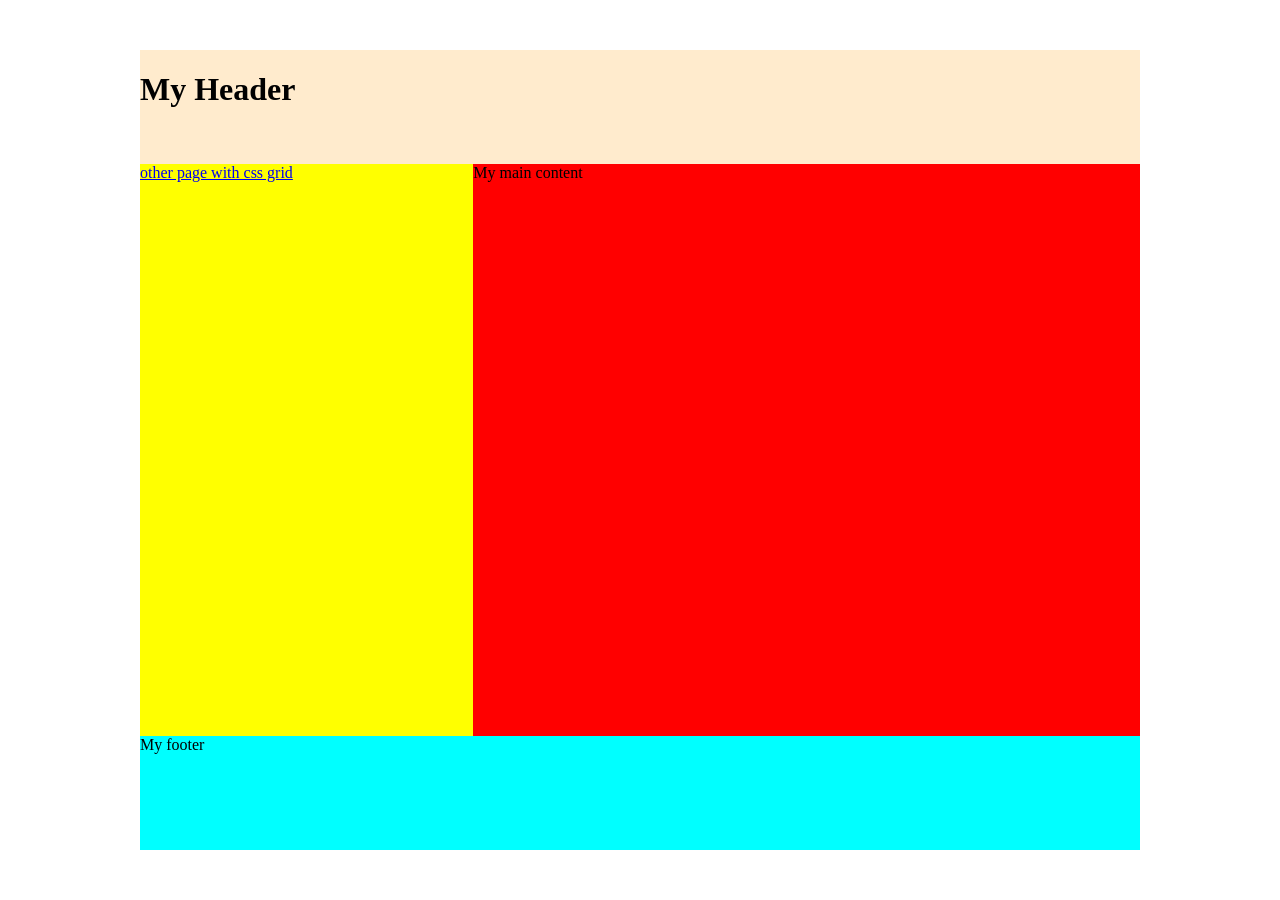
<file: cssGrid/index.html>
<html>
  <head>
    <link rel="stylesheet" href="css/style.css" type="text/css" />
  </head>
  <body>
    <div class="wrapper">
      <header>
        <h1>My Header</h1>
      </header>
      <main>My main content</main>
      <aside><a href="grid.html">other page with css grid</a></aside>
      <footer>My footer</footer>
    </div>
  </body>
</html>
</file>
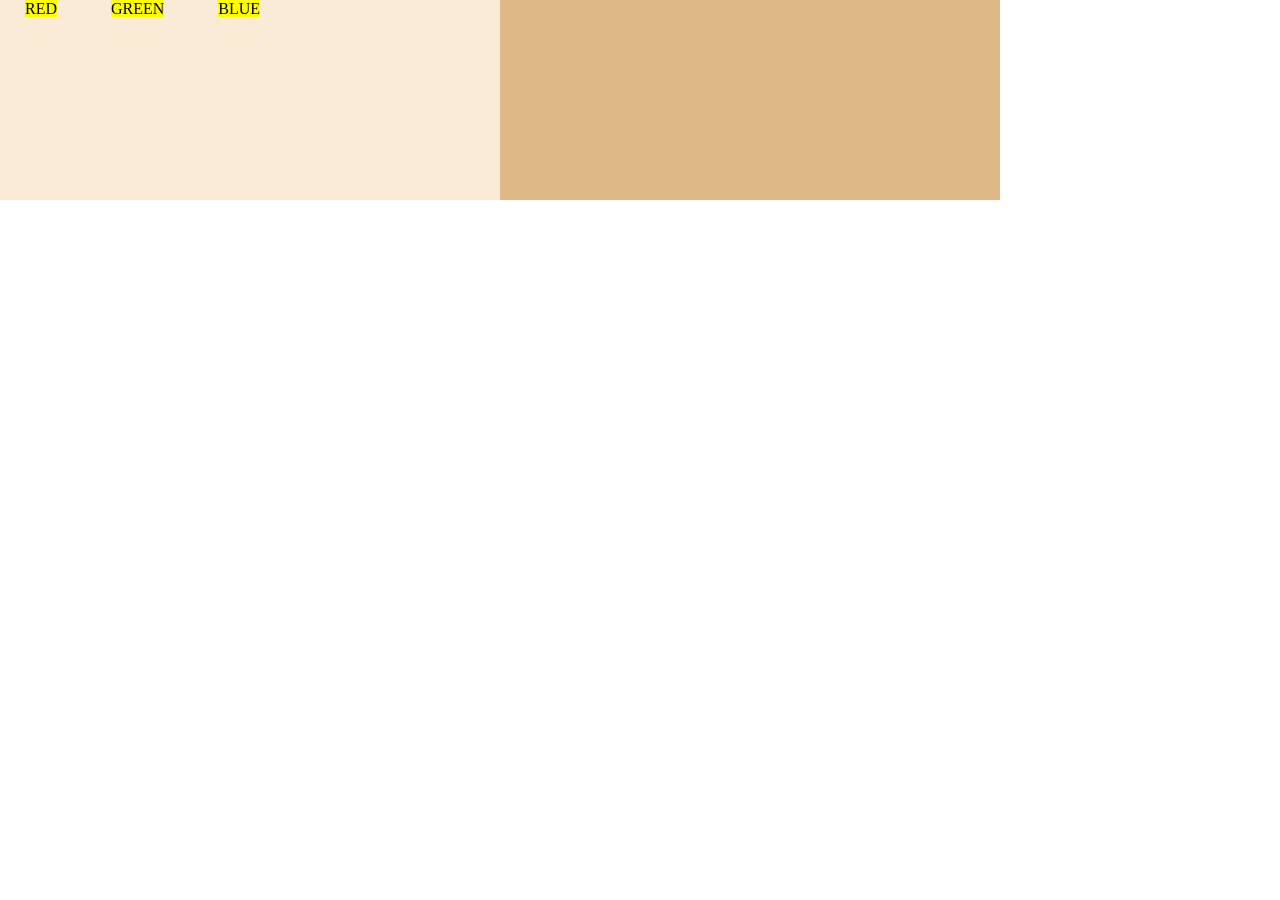
<file: drag-n-drop/index.html>
<html>
    <head>
        <link rel="stylesheet" type="text/css" href="css/styles.css" />
    </head>

    <body>
        <div class="drag">
            <span draggable="true" id="1" class="item">RED</span>
            <span draggable="true" id="2" class="item">GREEN</span>
            <span draggable="true" id="3" class="item">BLUE</span>
        </div>
        <div class="drag" id="dark">
            
        </div>

        <script src="js/main.js"></script>
    </body>


</html>
</file>
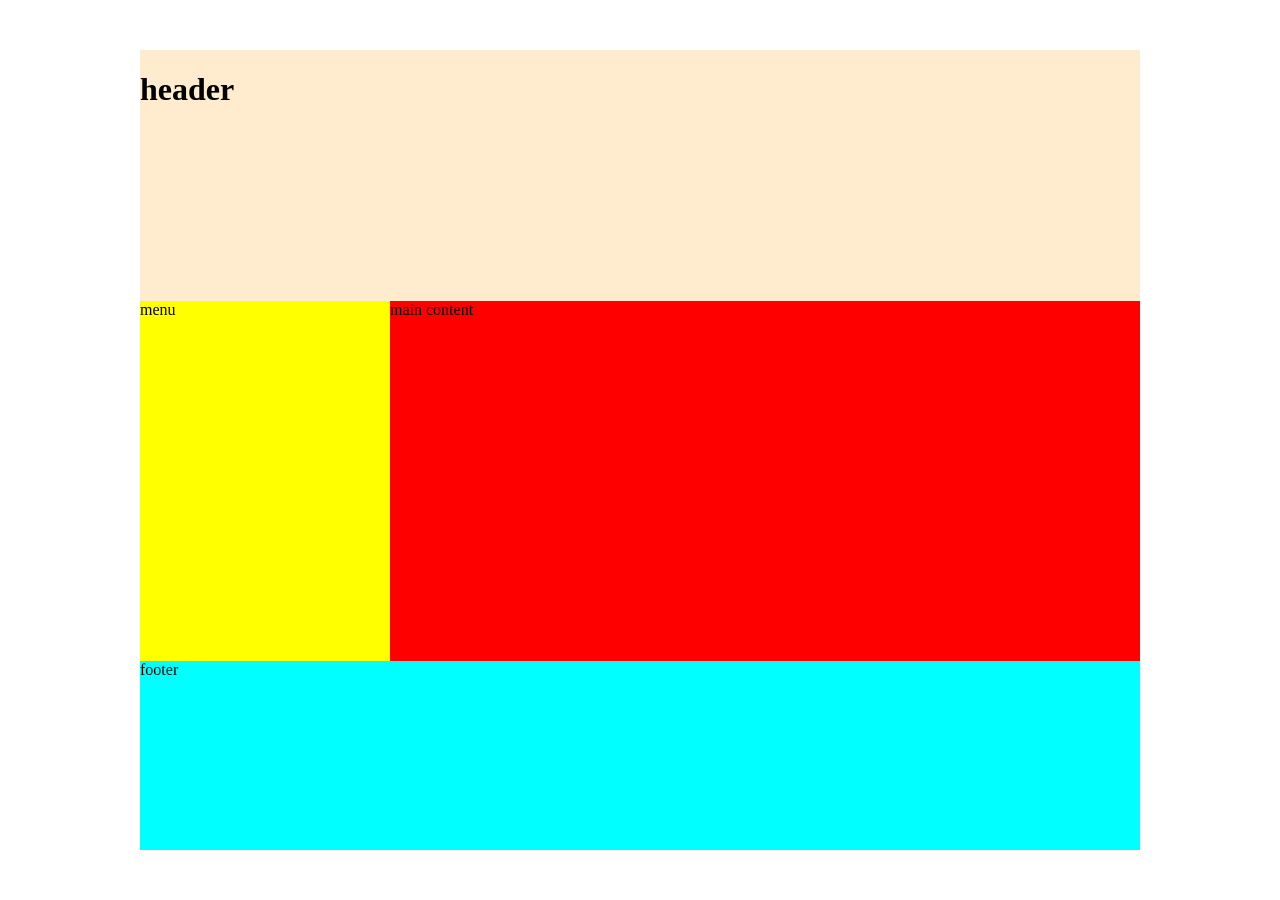
<file: cssGrid/grid.html>
<html>
    <head>
        <link href="css/styles2.css" rel="stylesheet" type="text/css" />
    </head>
    <body>
        <div class="wrapper">
            <header><h1>header</h1></header>
            <main>main content</main>
            <aside>menu</aside>
            <footer>footer</footer>
        </div>
    </body>
</html>
</file>
<file: cssGrid/css/style.css>
body div.wrapper {
    display: grid;
    min-width: 1000px;
    min-height: 800px;
    grid-template-columns: 1fr 1fr 1fr;
    grid-template-rows: 1fr 5fr 1fr;
    justify-content: stretch; 
}

header {
    background-color: blanchedalmond;
    grid-column: 1 / 4;
}

footer {
    background-color: aqua;
    grid-column: 1 / 4;
    grid-row: 3;
}

main {
    background-color: red;
    grid-row: 2;
    grid-column: 2/4;
}

aside {
    background-color: yellow;
    grid-row: 2;
    grid-column: 1; 
}

body {
    display: flex;
    justify-content: center;
    align-items: center;
}
</file>
<file: drag-n-drop/css/styles.css>
body {
    margin: 0px;
    padding: 0px;
    display: flex;
}

.drag {
    height: 200px;
    width: 500px;
    background-color: antiquewhite;
}

#dark {
    background-color: burlywood;
}


.drag span {
    background-color: yellow;
    margin: 25px;
}

.over {
    border: 2px dotted red;
}
</file>
<file: cssGrid/css/styles2.css>
body div.wrapper {
    display: grid;
    min-width: 1000px;
    min-height: 800px;
    justify-content: stretch; 
    grid-template-areas: 
        "header header header header"
        "menu content content content"
        "menu content content content"
        "footer footer footer footer";
    grid-template-columns: 1fr 1fr 1fr 1fr;
    grid-template-columns: 1fr 1fr 1fr 1fr;
}

header {
    background-color: blanchedalmond;
    grid-area: header;
}

footer {
    background-color: aqua;
    grid-area: footer;
}

main {
    background-color: red;
    grid-area: content;
}

aside {
    background-color: yellow;
    grid-area: menu;
}

body {
    display: flex;
    justify-content: center;
    align-items: center;
}
</file>
